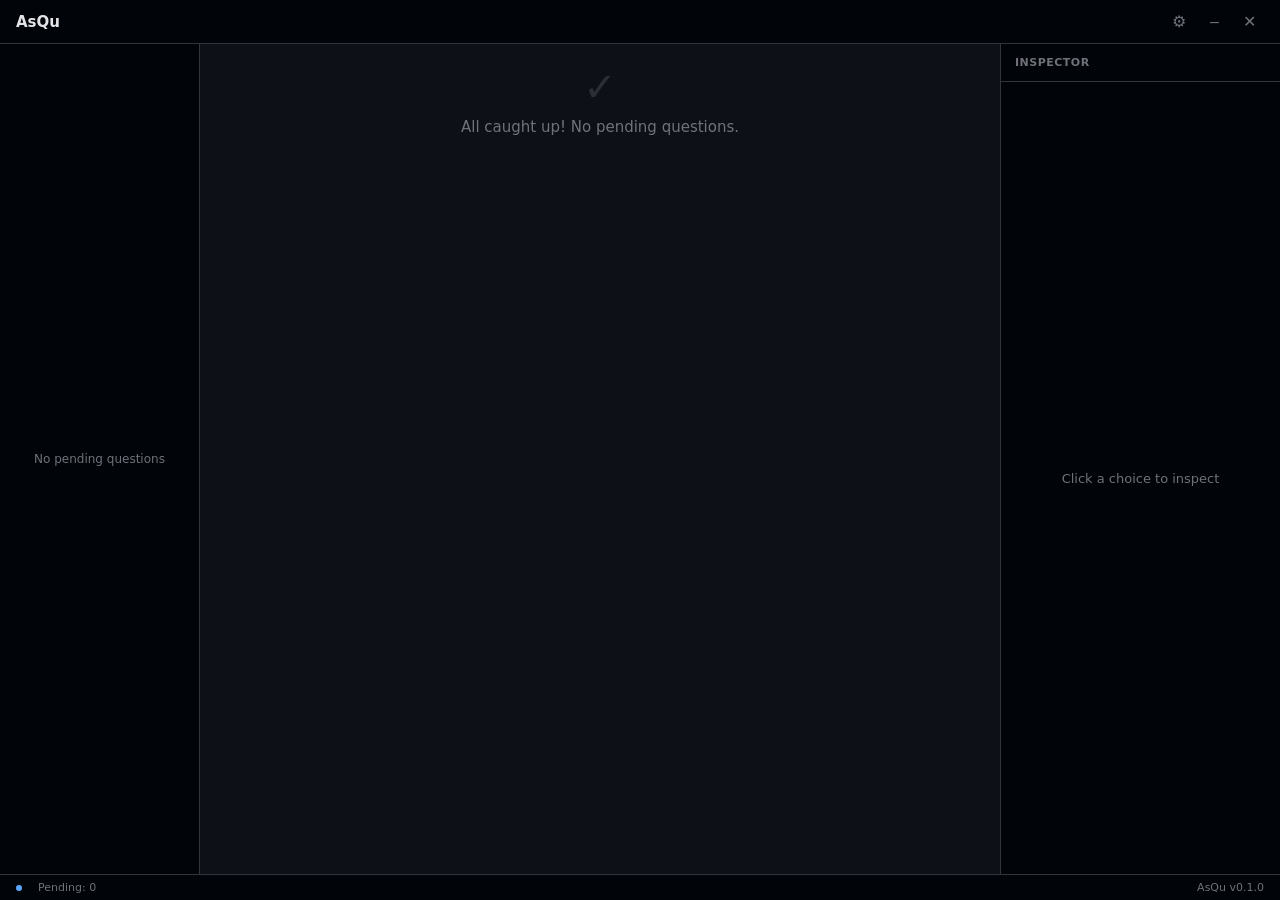
<file: src/index.html>
<!DOCTYPE html>
<html lang="en">
<head>
  <meta charset="UTF-8">
  <meta name="viewport" content="width=device-width, initial-scale=1.0">
  <title>AsQu</title>
  <link rel="stylesheet" href="css/style.css">
</head>
<body>

<div class="app" id="app">
  <!-- Titlebar -->
  <div class="titlebar" data-tauri-drag-region>
    <div class="titlebar-title">AsQu</div>
    <div class="titlebar-actions">
      <button class="titlebar-btn" id="btn-settings" title="Settings" aria-label="Open settings">&#9881;</button>
      <button class="titlebar-btn" id="btn-minimize" title="Minimize" aria-label="Minimize window">&#8211;</button>
      <button class="titlebar-btn" id="btn-close" title="Close" aria-label="Close window">&#10005;</button>
    </div>
  </div>

  <!-- Main Content -->
  <div class="main-content">
    <!-- Question List Sidebar -->
    <div class="question-sidebar" id="question-sidebar" role="navigation" aria-label="Question list"></div>

    <!-- Center Panel -->
    <div class="center-panel" role="main">
      <div id="view-pending" style="display:flex; flex-direction:column; flex:1; overflow:hidden;">
        <div class="question-area" id="question-area">
          <div class="empty-state" id="empty-pending">
            <div class="empty-state-icon">&#10003;</div>
            <div class="empty-state-text">All caught up! No pending questions.</div>
          </div>
        </div>
        <div class="submit-bar" id="submit-bar" style="display:none;">
          <button class="btn btn-dismiss" id="btn-dismiss-q" aria-label="Dismiss question">Dismiss</button>
          <div style="flex:1"></div>
          <button class="btn btn-primary" id="btn-submit" aria-label="Submit answer">Submit Answer</button>
        </div>
      </div>
    </div>

    <!-- Inspector Panel -->
    <div class="inspector" role="complementary" aria-label="Choice inspector">
      <div class="inspector-header">Inspector</div>
      <div class="inspector-empty" id="inspector-empty">Click a choice to inspect</div>
      <div class="inspector-content" id="inspector-content" style="display:none;"></div>
    </div>
  </div>

  <!-- Status Bar -->
  <div class="status-bar" role="status" aria-live="polite">
    <span class="status-dot"></span>
    <span id="status-pending">Pending: 0</span>
    <span style="margin-left:auto;">AsQu v0.1.0</span>
  </div>
</div>

<!-- Settings Overlay -->
<div class="settings-overlay" id="settings-overlay" role="dialog" aria-label="Settings" aria-modal="true">
  <div class="settings-panel anim-scale">
    <div class="settings-title">Settings</div>
    <div class="settings-group">
      <div class="settings-group-title">Appearance</div>
      <div class="settings-row">
        <span class="settings-label">Theme</span>
        <div class="theme-options" id="theme-options">
          <button class="theme-btn active" data-theme="" title="Dark Blue">
            <span class="theme-swatch" style="background:#58a6ff;"></span>
          </button>
          <button class="theme-btn" data-theme="dark-purple" title="Dark Purple">
            <span class="theme-swatch" style="background:#8b5cf6;"></span>
          </button>
        </div>
      </div>
    </div>
    <div class="settings-actions">
      <button class="btn btn-secondary" id="btn-settings-close">Close</button>
    </div>
  </div>
</div>

<script type="module" src="js/app.js"></script>
</body>
</html>
</file>
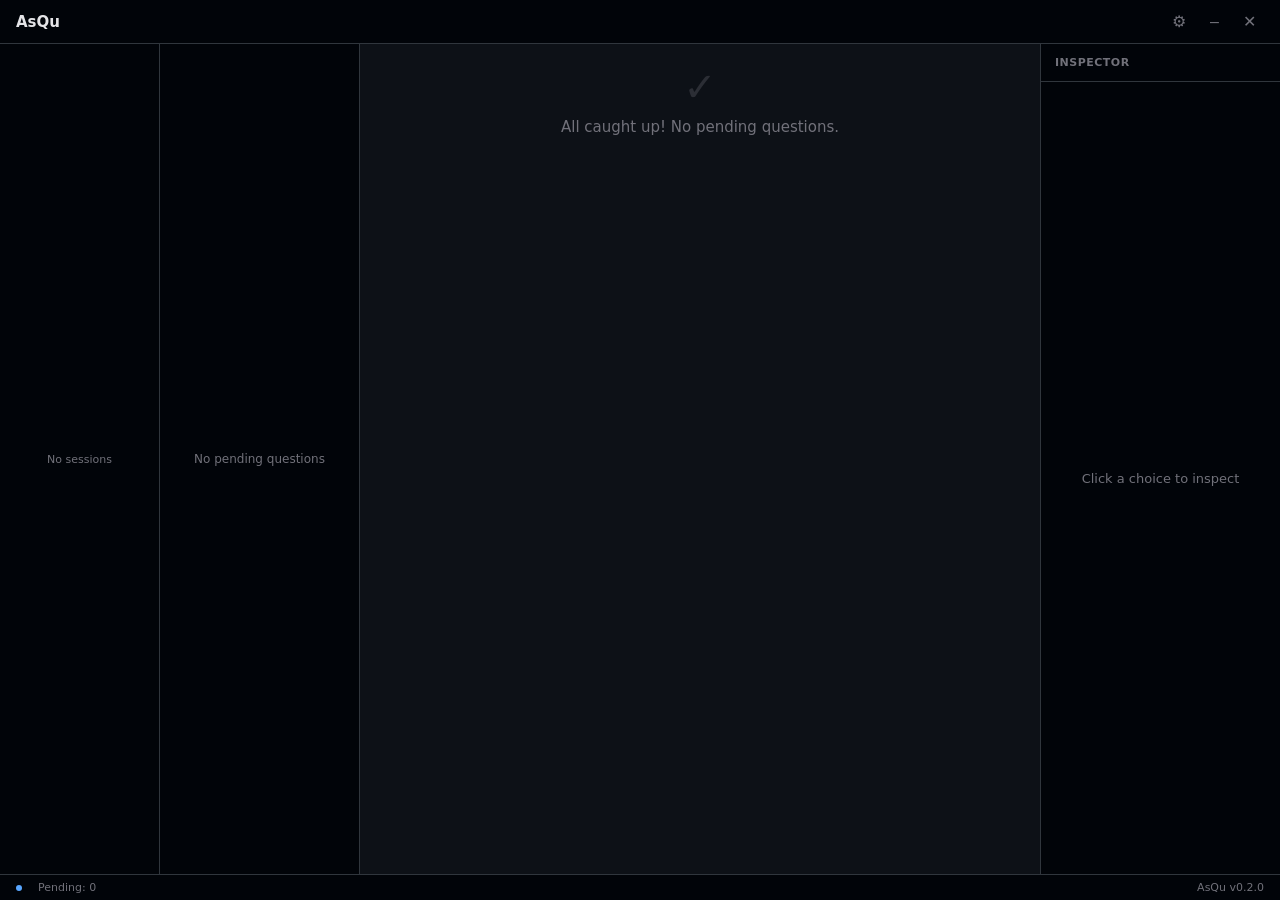
<file: app/frontend/index.html>
<!DOCTYPE html>
<html lang="en">
<head>
  <meta charset="UTF-8">
  <meta name="viewport" content="width=device-width, initial-scale=1.0">
  <title>AsQu</title>
  <link rel="stylesheet" href="css/style.css">
</head>
<body>

<div class="app" id="app">
  <!-- Titlebar -->
  <div class="titlebar" data-tauri-drag-region>
    <div class="titlebar-title">AsQu</div>
    <div class="titlebar-actions">
      <button class="titlebar-btn" id="btn-settings" title="Settings" aria-label="Open settings">&#9881;</button>
      <button class="titlebar-btn" id="btn-minimize" title="Minimize" aria-label="Minimize window">&#8211;</button>
      <button class="titlebar-btn" id="btn-close" title="Close" aria-label="Close window">&#10005;</button>
    </div>
  </div>

  <!-- Main Content -->
  <div class="main-content">
    <!-- Session Panel -->
    <div class="session-panel" id="session-panel" role="navigation" aria-label="Session list"></div>

    <!-- Question List Sidebar -->
    <div class="question-sidebar" id="question-sidebar" role="navigation" aria-label="Question list"></div>

    <!-- Center Panel -->
    <div class="center-panel" role="main">
      <div id="view-pending" style="display:flex; flex-direction:column; flex:1; overflow:hidden;">
        <div class="question-area" id="question-area">
          <div class="empty-state" id="empty-pending">
            <div class="empty-state-icon">&#10003;</div>
            <div class="empty-state-text">All caught up! No pending questions.</div>
          </div>
        </div>
        <div class="submit-bar" id="submit-bar" style="display:none;">
          <button class="btn btn-dismiss" id="btn-dismiss-q" aria-label="Dismiss question">Dismiss</button>
          <div style="flex:1"></div>
          <button class="btn btn-primary" id="btn-submit" aria-label="Submit answer">Submit Answer</button>
        </div>
      </div>
    </div>

    <!-- Inspector Panel -->
    <div class="inspector" role="complementary" aria-label="Choice inspector">
      <div class="inspector-header">Inspector</div>
      <div class="inspector-empty" id="inspector-empty">Click a choice to inspect</div>
      <div class="inspector-content" id="inspector-content" style="display:none;"></div>
    </div>
  </div>

  <!-- Status Bar -->
  <div class="status-bar" role="status" aria-live="polite">
    <span class="status-dot"></span>
    <span id="status-pending">Pending: 0</span>
    <span style="margin-left:auto;">AsQu v0.2.0</span>
  </div>
</div>

<!-- Settings Overlay -->
<div class="settings-overlay" id="settings-overlay" role="dialog" aria-label="Settings" aria-modal="true">
  <div class="settings-panel anim-scale">
    <div class="settings-title">Settings</div>
    <div class="settings-group">
      <div class="settings-group-title">Appearance</div>
      <div class="settings-row">
        <span class="settings-label">Theme</span>
        <div class="theme-options" id="theme-options">
          <button class="theme-btn active" data-theme="" title="Dark Blue">
            <span class="theme-swatch" style="background:#58a6ff;"></span>
          </button>
          <button class="theme-btn" data-theme="dark-purple" title="Dark Purple">
            <span class="theme-swatch" style="background:#8b5cf6;"></span>
          </button>
        </div>
      </div>
    </div>
    <div class="settings-actions">
      <button class="btn btn-secondary" id="btn-settings-close">Close</button>
    </div>
  </div>
</div>

<script type="module" src="js/app.js"></script>
</body>
</html>
</file>
<file: src/css/style.css>
/* ============================================================ */
/* Reset & Design Tokens                                        */
/* ============================================================ */

*,
*::before,
*::after {
  box-sizing: border-box;
  margin: 0;
  padding: 0;
}

:root {
  /* Background colors (Dark Blue — default) */
  --bg: #0d1117;
  --sidebar-bg: #010409;
  --card-bg: #161b22;
  --card-border: #30363d;
  --input-bg: #0d1117;
  --input-border: #484f58;

  /* Text colors */
  --text: #e4e4e7;
  --subtext: #71717a;

  /* Accent */
  --accent: #58a6ff;

  /* Priority colors */
  --critical: #ef4444;
  --high: #f59e0b;
  --normal: #3b82f6;
  --low: #6b7280;

  /* Status colors */
  --answered: #10b981;
  --dismissed: #52525b;

  /* Typography */
  --font: -apple-system, BlinkMacSystemFont, 'Segoe UI', system-ui, sans-serif;
  --mono: 'Cascadia Code', 'Fira Code', 'Consolas', monospace;
}

/* ------------------------------------------------------------ */
/* Theme: Dark Purple                                            */
/* ------------------------------------------------------------ */

[data-theme="dark-purple"] {
  --bg: #0f0f13;
  --sidebar-bg: #0a0a0f;
  --card-bg: #1a1a2e;
  --card-border: #2a2a3e;
  --input-bg: #16161e;
  --input-border: #3f3f50;
  --accent: #8b5cf6;
}

html,
body {
  height: 100%;
  font-family: var(--font);
  font-size: 14px;
  background: var(--bg);
  color: var(--text);
  overflow: hidden;
}

/* ============================================================ */
/* App Layout                                                    */
/* ============================================================ */

.app {
  display: flex;
  flex-direction: column;
  height: 100vh;
}

.main-content {
  display: flex;
  flex: 1;
  overflow: hidden;
}

/* ============================================================ */
/* Titlebar                                                      */
/* ============================================================ */

.titlebar {
  display: flex;
  align-items: center;
  justify-content: space-between;
  padding: 8px 16px;
  background: var(--sidebar-bg);
  border-bottom: 1px solid var(--card-border);
  user-select: none;
  -webkit-app-region: drag;
}

.titlebar-title {
  font-weight: 600;
  font-size: 15px;
}

.titlebar-actions {
  display: flex;
  gap: 8px;
  -webkit-app-region: no-drag;
}

/* ------------------------------------------------------------ */
/* Titlebar Buttons                                              */
/* ------------------------------------------------------------ */

.titlebar-btn {
  padding: 4px 8px;
  background: none;
  border: none;
  border-radius: 4px;
  color: var(--subtext);
  font-size: 16px;
  cursor: pointer;
  transition: background 0.1s, color 0.1s;
}

.titlebar-btn:hover {
  background: var(--card-bg);
  color: var(--text);
}

/* ============================================================ */
/* Center Panel                                                  */
/* ============================================================ */

.center-panel {
  display: flex;
  flex-direction: column;
  flex: 1;
  overflow: hidden;
}

/* ============================================================ */
/* Question List Sidebar                                         */
/* ============================================================ */

.question-sidebar {
  display: flex;
  flex-direction: column;
  width: 200px;
  min-width: 200px;
  background: var(--sidebar-bg);
  border-right: 1px solid var(--card-border);
  overflow-y: auto;
  padding: 8px 0;
}

.sidebar-empty {
  display: flex;
  align-items: center;
  justify-content: center;
  flex: 1;
  padding: 20px;
  font-size: 12px;
  color: var(--subtext);
  text-align: center;
}

/* ------------------------------------------------------------ */
/* Sidebar Category Group                                        */
/* ------------------------------------------------------------ */

.sidebar-group {
  margin-bottom: 4px;
}

.sidebar-group-header {
  padding: 6px 14px 4px;
  font-size: 10px;
  font-weight: 600;
  text-transform: uppercase;
  letter-spacing: 0.5px;
  color: var(--subtext);
  white-space: nowrap;
  overflow: hidden;
  text-overflow: ellipsis;
}

/* ------------------------------------------------------------ */
/* Sidebar Question Items                                        */
/* ------------------------------------------------------------ */

.sidebar-item {
  display: flex;
  align-items: center;
  gap: 8px;
  padding: 6px 14px;
  cursor: pointer;
  transition: background 0.1s;
}

.sidebar-item:hover {
  background: var(--card-bg);
}

.sidebar-item.active {
  background: var(--card-bg);
  border-left: 2px solid var(--accent);
  padding-left: 12px;
}

.sidebar-dot {
  width: 6px;
  height: 6px;
  border-radius: 50%;
  flex-shrink: 0;
}

.sidebar-label {
  flex: 1;
  font-size: 12px;
  color: var(--text);
  white-space: nowrap;
  overflow: hidden;
  text-overflow: ellipsis;
}

/* ============================================================ */
/* Question Content Area                                         */
/* ============================================================ */

.question-area {
  flex: 1;
  overflow-y: auto;
  padding: 20px 24px;
}

/* ------------------------------------------------------------ */
/* Question Header                                               */
/* ------------------------------------------------------------ */

.question-header {
  display: flex;
  align-items: center;
  gap: 10px;
  margin-bottom: 4px;
}

.priority-badge {
  padding: 2px 8px;
  border-radius: 4px;
  font-size: 10px;
  font-weight: 600;
  text-transform: uppercase;
  letter-spacing: 0.5px;
}

.priority-badge.critical {
  background: rgba(239, 68, 68, 0.15);
  color: var(--critical);
}

.priority-badge.high {
  background: rgba(245, 158, 11, 0.15);
  color: var(--high);
}

.priority-badge.normal {
  background: rgba(59, 130, 246, 0.15);
  color: var(--normal);
}

.priority-badge.low {
  background: rgba(107, 114, 128, 0.15);
  color: var(--low);
}

.instant-badge {
  padding: 2px 8px;
  border-radius: 4px;
  font-size: 10px;
  font-weight: 600;
  text-transform: uppercase;
  letter-spacing: 0.5px;
  background: rgba(139, 92, 246, 0.15);
  color: var(--accent);
  cursor: help;
}

.question-time {
  font-size: 11px;
  color: var(--subtext);
}

/* ------------------------------------------------------------ */
/* Question Text & Context                                       */
/* ------------------------------------------------------------ */

.question-text {
  margin: 12px 0 8px;
  font-size: 16px;
  font-weight: 500;
  line-height: 1.5;
}

.question-context {
  padding: 10px 14px;
  margin-bottom: 16px;
  background: var(--input-bg);
  border-left: 3px solid var(--accent);
  border-radius: 8px;
  font-size: 13px;
  color: var(--subtext);
  line-height: 1.5;
}

/* ============================================================ */
/* Choices                                                       */
/* ============================================================ */

.choices-list {
  display: flex;
  flex-direction: column;
  gap: 6px;
}

/* ------------------------------------------------------------ */
/* Choice Items                                                  */
/* ------------------------------------------------------------ */

.choice-item {
  display: flex;
  align-items: flex-start;
  gap: 10px;
  padding: 10px 14px;
  background: var(--card-bg);
  border: 1px solid var(--card-border);
  border-radius: 8px;
  cursor: pointer;
  transition: all 0.15s;
}

.choice-item:hover {
  border-color: var(--accent);
  background: rgba(139, 92, 246, 0.05);
}

.choice-item.selected {
  border-color: var(--accent);
  background: rgba(139, 92, 246, 0.1);
}

.choice-item.focused {
  border-color: var(--accent);
  box-shadow: 0 0 0 1px var(--accent);
}

.choice-item.locked {
  border-color: var(--accent);
}

/* ------------------------------------------------------------ */
/* Choice Radio / Checkbox Indicators                            */
/* ------------------------------------------------------------ */

.choice-radio {
  display: flex;
  align-items: center;
  justify-content: center;
  width: 18px;
  height: 18px;
  border: 2px solid var(--input-border);
  border-radius: 50%;
  flex-shrink: 0;
  margin-top: 1px;
  transition: all 0.15s;
}

.choice-radio.multi {
  border-radius: 4px;
}

.choice-radio.selected {
  border-color: var(--accent);
}

.choice-radio.selected::after {
  content: '';
  display: block;
  width: 10px;
  height: 10px;
  border-radius: 50%;
  background: var(--accent);
}

.choice-radio.multi.selected::after {
  border-radius: 2px;
  width: 10px;
  height: 10px;
}

.choice-radio.locked {
  border-radius: 4px;
  border-color: var(--accent);
}

/* ------------------------------------------------------------ */
/* Choice Content & Number                                       */
/* ------------------------------------------------------------ */

.choice-content {
  flex: 1;
  min-width: 0;
}

.choice-label {
  font-size: 14px;
  font-weight: 500;
}

.choice-desc {
  margin-top: 2px;
  font-size: 12px;
  color: var(--subtext);
  line-height: 1.4;
}

.choice-number {
  margin-top: 2px;
  font-family: var(--mono);
  font-size: 11px;
  color: var(--subtext);
  flex-shrink: 0;
}

/* ============================================================ */
/* Choices Divider                                               */
/* ============================================================ */

.choices-divider {
  display: flex;
  align-items: center;
  gap: 8px;
  margin: 6px 0;
}

.choices-divider-line {
  flex: 1;
  height: 1px;
  background: var(--card-border);
}

.choices-divider-label {
  font-size: 10px;
  color: var(--subtext);
  text-transform: uppercase;
  letter-spacing: 0.5px;
  white-space: nowrap;
}

/* ============================================================ */
/* Freeform & Other Input                                        */
/* ============================================================ */

.other-input-wrap {
  margin-top: 8px;
}

.other-label {
  display: flex;
  align-items: center;
  gap: 6px;
  margin-bottom: 6px;
  font-size: 13px;
  color: var(--subtext);
}

.freeform-input,
.other-input {
  width: 100%;
  padding: 10px 14px;
  background: var(--input-bg);
  border: 1px solid var(--input-border);
  border-radius: 8px;
  color: var(--text);
  font-family: var(--font);
  font-size: 14px;
  line-height: 1.5;
  resize: none;
  height: 72px;
  overflow-y: auto;
  box-sizing: border-box;
  transition: border-color 0.15s;
}

.freeform-input {
  min-height: 80px;
  height: auto;
  resize: none;
}

.freeform-input:focus,
.other-input:focus {
  outline: none;
  border-color: var(--accent);
}

/* ============================================================ */
/* Submit Bar                                                    */
/* ============================================================ */

.submit-bar {
  display: flex;
  justify-content: flex-end;
  gap: 10px;
  padding: 12px 24px;
  border-top: 1px solid var(--card-border);
}

/* ------------------------------------------------------------ */
/* Buttons                                                       */
/* ------------------------------------------------------------ */

.btn {
  padding: 8px 20px;
  border: none;
  border-radius: 8px;
  font-size: 13px;
  font-weight: 600;
  cursor: pointer;
  transition: all 0.1s;
}

.btn-primary {
  background: var(--accent);
  color: #fff;
}

.btn-primary:hover {
  filter: brightness(1.1);
}

.btn-primary:active {
  transform: scale(0.97);
}

.btn-secondary {
  background: var(--card-bg);
  border: 1px solid var(--card-border);
  color: var(--text);
}

.btn-secondary:hover {
  border-color: var(--input-border);
}

.btn-dismiss {
  background: none;
  border: 1px solid var(--card-border);
  color: var(--subtext);
}

.btn-dismiss:hover {
  color: var(--critical);
  border-color: var(--critical);
}

/* ============================================================ */
/* Inspector Panel                                               */
/* ============================================================ */

.inspector {
  display: flex;
  flex-direction: column;
  width: 280px;
  min-width: 280px;
  background: var(--sidebar-bg);
  border-left: 1px solid var(--card-border);
  overflow-x: hidden;
  overflow-y: auto;
}

.inspector-header {
  padding: 12px 14px;
  border-bottom: 1px solid var(--card-border);
  font-size: 11px;
  font-weight: 600;
  text-transform: uppercase;
  letter-spacing: 0.5px;
  color: var(--subtext);
}

.inspector-empty {
  display: flex;
  flex: 1;
  align-items: center;
  justify-content: center;
  padding: 20px;
  font-size: 13px;
  color: var(--subtext);
  text-align: center;
}

.inspector-content {
  display: flex;
  flex-direction: column;
  gap: 14px;
  padding: 14px;
  width: 100%;
  min-width: 0;
  box-sizing: border-box;
}

.inspector-choice-name {
  display: flex;
  align-items: center;
  gap: 6px;
  font-size: 14px;
  font-weight: 600;
}

/* ------------------------------------------------------------ */
/* Inspector Sections                                           */
/* ------------------------------------------------------------ */

.inspector-section {
  width: 100%;
  min-width: 0;
  background: var(--card-bg);
  border: 1px solid var(--card-border);
  border-radius: 8px;
  box-sizing: border-box;
}

.inspector-section-header {
  padding: 8px 12px;
  border-bottom: 1px solid var(--card-border);
  font-size: 11px;
  font-weight: 600;
  text-transform: uppercase;
  letter-spacing: 0.5px;
  color: var(--subtext);
}

.inspector-section-body {
  display: flex;
  flex-direction: column;
  padding: 12px;
  min-width: 0;
}

/* ------------------------------------------------------------ */
/* Preview Content                                               */
/* ------------------------------------------------------------ */

.preview-content {
  max-height: 200px;
  overflow-y: auto;
  font-family: var(--mono);
  font-size: 12px;
  line-height: 1.5;
  color: var(--text);
  white-space: pre-wrap;
  word-break: break-word;
}

/* ------------------------------------------------------------ */
/* Confidence Controls                                           */
/* ------------------------------------------------------------ */

.confidence-row {
  display: flex;
  flex-direction: column;
  gap: 10px;
  margin-bottom: 12px;
}

.confidence-top {
  display: flex;
  align-items: center;
  gap: 8px;
}

.confidence-label {
  font-size: 12px;
  color: var(--subtext);
  flex-shrink: 0;
}

.confidence-value {
  min-width: 36px;
  font-family: var(--mono);
  font-size: 13px;
  font-weight: 700;
  color: var(--text);
  text-align: right;
  flex-shrink: 0;
}

.confidence-value.active {
  color: var(--accent);
}

.confidence-slider {
  display: block;
  width: 100%;
  height: 4px;
  -webkit-appearance: none;
  appearance: none;
  background: var(--input-border);
  border-radius: 2px;
  outline: none;
}

.confidence-slider::-webkit-slider-thumb {
  -webkit-appearance: none;
  appearance: none;
  width: 14px;
  height: 14px;
  border-radius: 50%;
  background: var(--accent);
  cursor: pointer;
}

.confidence-slider:disabled {
  opacity: 0.3;
}

.confidence-slider:disabled::-webkit-slider-thumb {
  cursor: default;
}

/* ------------------------------------------------------------ */
/* Toggle Switch                                                 */
/* ------------------------------------------------------------ */

.toggle {
  position: relative;
  width: 36px;
  height: 20px;
  background: var(--input-border);
  border-radius: 10px;
  cursor: pointer;
  flex-shrink: 0;
  transition: background 0.15s;
}

.toggle.on {
  background: var(--accent);
}

.toggle-thumb {
  position: absolute;
  top: 2px;
  left: 2px;
  width: 16px;
  height: 16px;
  border-radius: 50%;
  background: #fff;
  transition: left 0.15s;
}

.toggle.on .toggle-thumb {
  left: 18px;
}

/* ------------------------------------------------------------ */
/* Notes                                                         */
/* ------------------------------------------------------------ */

.note-label {
  margin-bottom: 6px;
  font-size: 11px;
  color: var(--subtext);
}

.note-textarea {
  width: 100%;
  min-height: 80px;
  padding: 8px 10px;
  background: var(--input-bg);
  border: 1px solid var(--input-border);
  border-radius: 6px;
  color: var(--text);
  font-family: var(--font);
  font-size: 13px;
  line-height: 1.5;
  resize: none;
  overflow-y: auto;
  box-sizing: border-box;
}

.note-textarea:focus {
  outline: none;
  border-color: var(--accent);
}

/* ------------------------------------------------------------ */
/* Clear Detail Button                                           */
/* ------------------------------------------------------------ */

.clear-btn {
  align-self: flex-end;
  margin-top: 8px;
  margin-bottom: 4px;
  padding: 4px 12px;
  background: none;
  border: 1px solid var(--card-border);
  border-radius: 6px;
  font-size: 11px;
  color: var(--subtext);
  cursor: pointer;
  transition: all 0.15s;
}

.clear-btn:hover {
  color: var(--critical);
  border-color: var(--critical);
}

/* ============================================================ */
/* Empty State                                                   */
/* ============================================================ */

.empty-state {
  display: flex;
  flex-direction: column;
  flex: 1;
  align-items: center;
  justify-content: center;
  gap: 8px;
  color: var(--subtext);
}

.empty-state-icon {
  font-size: 40px;
  opacity: 0.3;
}

.empty-state-text {
  font-size: 15px;
}

/* ============================================================ */
/* Status Bar                                                    */
/* ============================================================ */

.status-bar {
  display: flex;
  align-items: center;
  gap: 16px;
  padding: 6px 16px;
  background: var(--sidebar-bg);
  border-top: 1px solid var(--card-border);
  font-size: 11px;
  color: var(--subtext);
}

.status-dot {
  width: 6px;
  height: 6px;
  border-radius: 50%;
  background: var(--accent);
}

/* ============================================================ */
/* Settings Overlay                                              */
/* ============================================================ */

.settings-overlay {
  position: fixed;
  inset: 0;
  display: none;
  align-items: center;
  justify-content: center;
  background: rgba(0, 0, 0, 0.5);
  z-index: 100;
}

.settings-overlay.open {
  display: flex;
}

.settings-panel {
  width: 400px;
  padding: 24px;
  background: var(--card-bg);
  border: 1px solid var(--card-border);
  border-radius: 12px;
}

.settings-title {
  margin-bottom: 16px;
  font-size: 16px;
  font-weight: 600;
}

.settings-group {
  margin-bottom: 16px;
}

.settings-group-title {
  margin-bottom: 10px;
  font-size: 11px;
  font-weight: 600;
  text-transform: uppercase;
  letter-spacing: 0.5px;
  color: var(--subtext);
}

.settings-row {
  display: flex;
  align-items: center;
  justify-content: space-between;
  padding: 6px 0;
}

.settings-label {
  font-size: 13px;
}

.settings-actions {
  display: flex;
  justify-content: flex-end;
  gap: 8px;
  margin-top: 8px;
}

/* ------------------------------------------------------------ */
/* Theme Selector                                                */
/* ------------------------------------------------------------ */

.theme-options {
  display: flex;
  gap: 8px;
}

.theme-btn {
  display: flex;
  align-items: center;
  justify-content: center;
  width: 28px;
  height: 28px;
  padding: 0;
  background: none;
  border: 2px solid var(--card-border);
  border-radius: 50%;
  cursor: pointer;
  transition: border-color 0.15s;
}

.theme-btn:hover {
  border-color: var(--input-border);
}

.theme-btn.active {
  border-color: var(--accent);
}

.theme-swatch {
  width: 16px;
  height: 16px;
  border-radius: 50%;
}

/* ============================================================ */
/* Custom Scrollbars                                             */
/* ============================================================ */

::-webkit-scrollbar {
  width: 6px;
  height: 6px;
}

::-webkit-scrollbar-track {
  background: transparent;
}

::-webkit-scrollbar-thumb {
  background: var(--card-border);
  border-radius: 3px;
}

::-webkit-scrollbar-thumb:hover {
  background: var(--input-border);
}

::-webkit-scrollbar-corner {
  background: transparent;
}

/* ============================================================ */
/* Animations                                                    */
/* ============================================================ */

@keyframes fadeIn {
  from { opacity: 0; }
  to   { opacity: 1; }
}

@keyframes slideIn {
  from { opacity: 0; transform: translateX(20px); }
  to   { opacity: 1; transform: translateX(0); }
}

@keyframes scaleIn {
  from { opacity: 0; transform: scale(0.95); }
  to   { opacity: 1; transform: scale(1); }
}

@keyframes pulse {
  0%, 100% { opacity: 1; }
  50%      { opacity: 0.5; }
}

.anim-fade {
  animation: fadeIn 0.15s ease;
}

.anim-slide {
  animation: slideIn 0.2s ease-out;
}

.anim-scale {
  animation: scaleIn 0.15s ease;
}

/* ============================================================ */
/* Multi-Select Toggle Badge                                     */
/* ============================================================ */

.multi-toggle {
  font-size: 10px;
  font-weight: 600;
  letter-spacing: 0.5px;
  padding: 2px 8px;
  border-radius: 4px;
  cursor: pointer;
  border: 1px solid var(--card-border);
  color: var(--subtext);
  background: transparent;
  user-select: none;
  transition: all 0.15s ease;
  min-width: 48px;
  text-align: center;
}

.multi-toggle:hover {
  border-color: var(--accent);
  color: var(--accent);
}

.multi-toggle.on {
  background: var(--accent);
  border-color: var(--accent);
  color: #fff;
}
</file>
<file: app/frontend/css/style.css>
/* ============================================================ */
/* Reset & Design Tokens                                        */
/* ============================================================ */

*,
*::before,
*::after {
  box-sizing: border-box;
  margin: 0;
  padding: 0;
}

:root {
  /* Background colors (Dark Blue — default) */
  --bg: #0d1117;
  --sidebar-bg: #010409;
  --card-bg: #161b22;
  --card-border: #30363d;
  --input-bg: #0d1117;
  --input-border: #484f58;

  /* Text colors */
  --text: #e4e4e7;
  --subtext: #71717a;

  /* Accent */
  --accent: #58a6ff;

  /* Priority colors */
  --critical: #ef4444;
  --high: #f59e0b;
  --normal: #3b82f6;
  --low: #6b7280;

  /* Status colors */
  --answered: #10b981;
  --dismissed: #52525b;

  /* Typography */
  --font: -apple-system, BlinkMacSystemFont, 'Segoe UI', system-ui, sans-serif;
  --mono: 'Cascadia Code', 'Fira Code', 'Consolas', monospace;
}

/* ------------------------------------------------------------ */
/* Theme: Dark Purple                                            */
/* ------------------------------------------------------------ */

[data-theme="dark-purple"] {
  --bg: #0f0f13;
  --sidebar-bg: #0a0a0f;
  --card-bg: #1a1a2e;
  --card-border: #2a2a3e;
  --input-bg: #16161e;
  --input-border: #3f3f50;
  --accent: #8b5cf6;
}

html,
body {
  height: 100%;
  font-family: var(--font);
  font-size: 14px;
  background: var(--bg);
  color: var(--text);
  overflow: hidden;
}

/* ============================================================ */
/* App Layout                                                    */
/* ============================================================ */

.app {
  display: flex;
  flex-direction: column;
  height: 100vh;
}

.main-content {
  display: grid;
  grid-template-columns: 160px 200px 1fr 240px;
  flex: 1;
  overflow: hidden;
}

/* ============================================================ */
/* Titlebar                                                      */
/* ============================================================ */

.titlebar {
  display: flex;
  align-items: center;
  justify-content: space-between;
  padding: 8px 16px;
  background: var(--sidebar-bg);
  border-bottom: 1px solid var(--card-border);
  user-select: none;
  -webkit-app-region: drag;
}

.titlebar-title {
  font-weight: 600;
  font-size: 15px;
}

.titlebar-actions {
  display: flex;
  gap: 8px;
  -webkit-app-region: no-drag;
}

/* ------------------------------------------------------------ */
/* Titlebar Buttons                                              */
/* ------------------------------------------------------------ */

.titlebar-btn {
  padding: 4px 8px;
  background: none;
  border: none;
  border-radius: 4px;
  color: var(--subtext);
  font-size: 16px;
  cursor: pointer;
  transition: background 0.1s, color 0.1s;
}

.titlebar-btn:hover {
  background: var(--card-bg);
  color: var(--text);
}

/* ============================================================ */
/* Center Panel                                                  */
/* ============================================================ */

.center-panel {
  display: flex;
  flex-direction: column;
  flex: 1;
  overflow: hidden;
}

/* ============================================================ */
/* Session Panel (leftmost column)                               */
/* ============================================================ */

.session-panel {
  display: flex;
  flex-direction: column;
  background: var(--sidebar-bg);
  border-right: 1px solid var(--card-border);
  overflow-y: auto;
  overflow-x: hidden;
  padding: 8px 0;
}

.session-panel-header {
  padding: 6px 10px 4px;
  font-size: 10px;
  font-weight: 600;
  text-transform: uppercase;
  letter-spacing: 0.5px;
  color: var(--subtext);
}

.session-item {
  display: flex;
  align-items: center;
  gap: 6px;
  padding: 6px 10px;
  cursor: pointer;
  transition: background 0.1s;
  border-left: 2px solid transparent;
}

.session-item:hover {
  background: var(--card-bg);
}

.session-item.active {
  background: var(--card-bg);
  border-left-color: var(--accent);
}

.session-item-name {
  flex: 1;
  font-size: 11px;
  color: var(--text);
  white-space: nowrap;
  overflow: hidden;
  text-overflow: ellipsis;
}

.session-item-count {
  font-size: 10px;
  color: var(--subtext);
  font-family: var(--mono);
  flex-shrink: 0;
}

.session-close {
  flex-shrink: 0;
  width: 14px;
  height: 14px;
  display: flex;
  align-items: center;
  justify-content: center;
  background: none;
  border: none;
  border-radius: 3px;
  color: var(--subtext);
  font-size: 10px;
  cursor: pointer;
  opacity: 0;
  transition: opacity 0.1s, background 0.1s, color 0.1s;
  padding: 0;
  line-height: 1;
}

.session-item:hover .session-close {
  opacity: 0.5;
}

.session-close:hover {
  opacity: 1 !important;
  background: rgba(239, 68, 68, 0.15);
  color: var(--critical);
}

.session-panel-empty {
  display: flex;
  flex: 1;
  align-items: center;
  justify-content: center;
  padding: 20px 10px;
  font-size: 11px;
  color: var(--subtext);
  text-align: center;
}

/* ============================================================ */
/* Question List Sidebar                                         */
/* ============================================================ */

.question-sidebar {
  display: flex;
  flex-direction: column;
  background: var(--sidebar-bg);
  border-right: 1px solid var(--card-border);
  overflow-y: auto;
  padding: 8px 0;
}

.sidebar-empty {
  display: flex;
  align-items: center;
  justify-content: center;
  flex: 1;
  padding: 20px;
  font-size: 12px;
  color: var(--subtext);
  text-align: center;
}

/* ------------------------------------------------------------ */
/* Sidebar Category Group                                        */
/* ------------------------------------------------------------ */

.sidebar-group {
  margin-bottom: 4px;
}

.sidebar-group-header {
  padding: 6px 14px 4px;
  font-size: 10px;
  font-weight: 600;
  text-transform: uppercase;
  letter-spacing: 0.5px;
  color: var(--subtext);
  white-space: nowrap;
  overflow: hidden;
  text-overflow: ellipsis;
}

/* ------------------------------------------------------------ */
/* Sidebar Question Items                                        */
/* ------------------------------------------------------------ */

.sidebar-item {
  display: flex;
  align-items: center;
  gap: 8px;
  padding: 6px 14px;
  cursor: pointer;
  transition: background 0.1s;
}

.sidebar-item:hover {
  background: var(--card-bg);
}

.sidebar-item.active {
  background: var(--card-bg);
  border-left: 2px solid var(--accent);
  padding-left: 12px;
}

.sidebar-dot {
  width: 6px;
  height: 6px;
  border-radius: 50%;
  flex-shrink: 0;
}

.sidebar-label {
  flex: 1;
  font-size: 12px;
  color: var(--text);
  white-space: nowrap;
  overflow: hidden;
  text-overflow: ellipsis;
}

/* ============================================================ */
/* Question Content Area                                         */
/* ============================================================ */

.question-area {
  flex: 1;
  overflow-y: auto;
  padding: 20px 24px;
}

/* ------------------------------------------------------------ */
/* Question Header                                               */
/* ------------------------------------------------------------ */

.question-header {
  display: flex;
  align-items: center;
  gap: 10px;
  margin-bottom: 4px;
}

.priority-badge {
  padding: 2px 8px;
  border-radius: 4px;
  font-size: 10px;
  font-weight: 600;
  text-transform: uppercase;
  letter-spacing: 0.5px;
}

.priority-badge.critical {
  background: rgba(239, 68, 68, 0.15);
  color: var(--critical);
}

.priority-badge.high {
  background: rgba(245, 158, 11, 0.15);
  color: var(--high);
}

.priority-badge.normal {
  background: rgba(59, 130, 246, 0.15);
  color: var(--normal);
}

.priority-badge.low {
  background: rgba(107, 114, 128, 0.15);
  color: var(--low);
}

.instant-badge {
  padding: 2px 8px;
  border-radius: 4px;
  font-size: 10px;
  font-weight: 600;
  text-transform: uppercase;
  letter-spacing: 0.5px;
  background: rgba(139, 92, 246, 0.15);
  color: var(--accent);
  cursor: help;
}

.question-time {
  font-size: 11px;
  color: var(--subtext);
}

/* ------------------------------------------------------------ */
/* Question Text & Context                                       */
/* ------------------------------------------------------------ */

.question-text {
  margin: 12px 0 8px;
  font-size: 16px;
  font-weight: 500;
  line-height: 1.5;
}

.question-context {
  padding: 10px 14px;
  margin-bottom: 16px;
  background: var(--input-bg);
  border-left: 3px solid var(--accent);
  border-radius: 8px;
  font-size: 13px;
  color: var(--subtext);
  line-height: 1.5;
}

/* ============================================================ */
/* Choices                                                       */
/* ============================================================ */

.choices-list {
  display: flex;
  flex-direction: column;
  gap: 6px;
}

/* ------------------------------------------------------------ */
/* Choice Items                                                  */
/* ------------------------------------------------------------ */

.choice-item {
  display: flex;
  align-items: flex-start;
  gap: 10px;
  padding: 10px 14px;
  background: var(--card-bg);
  border: 1px solid var(--card-border);
  border-radius: 8px;
  cursor: pointer;
  transition: all 0.15s;
}

.choice-item:hover {
  border-color: var(--accent);
  background: rgba(139, 92, 246, 0.05);
}

.choice-item.selected {
  border-color: var(--accent);
  background: rgba(139, 92, 246, 0.1);
}

.choice-item.focused {
  border-color: var(--accent);
  box-shadow: 0 0 0 1px var(--accent);
}

.choice-item.locked {
  border-color: var(--accent);
}

/* ------------------------------------------------------------ */
/* Choice Radio / Checkbox Indicators                            */
/* ------------------------------------------------------------ */

.choice-radio {
  display: flex;
  align-items: center;
  justify-content: center;
  width: 18px;
  height: 18px;
  border: 2px solid var(--input-border);
  border-radius: 50%;
  flex-shrink: 0;
  margin-top: 1px;
  transition: all 0.15s;
}

.choice-radio.multi {
  border-radius: 4px;
}

.choice-radio.selected {
  border-color: var(--accent);
}

.choice-radio.selected::after {
  content: '';
  display: block;
  width: 10px;
  height: 10px;
  border-radius: 50%;
  background: var(--accent);
}

.choice-radio.multi.selected::after {
  border-radius: 2px;
  width: 10px;
  height: 10px;
}

.choice-radio.locked {
  border-radius: 4px;
  border-color: var(--accent);
}

/* ------------------------------------------------------------ */
/* Choice Content & Number                                       */
/* ------------------------------------------------------------ */

.choice-content {
  flex: 1;
  min-width: 0;
}

.choice-label {
  font-size: 14px;
  font-weight: 500;
}

.choice-desc {
  margin-top: 2px;
  font-size: 12px;
  color: var(--subtext);
  line-height: 1.4;
}

.choice-number {
  margin-top: 2px;
  font-family: var(--mono);
  font-size: 11px;
  color: var(--subtext);
  flex-shrink: 0;
}

/* ============================================================ */
/* Choices Divider                                               */
/* ============================================================ */

.choices-divider {
  display: flex;
  align-items: center;
  gap: 8px;
  margin: 6px 0;
}

.choices-divider-line {
  flex: 1;
  height: 1px;
  background: var(--card-border);
}

.choices-divider-label {
  font-size: 10px;
  color: var(--subtext);
  text-transform: uppercase;
  letter-spacing: 0.5px;
  white-space: nowrap;
}

/* ============================================================ */
/* Freeform & Other Input                                        */
/* ============================================================ */

.other-input-wrap {
  margin-top: 8px;
}

.other-label {
  display: flex;
  align-items: center;
  gap: 6px;
  margin-bottom: 6px;
  font-size: 13px;
  color: var(--subtext);
}

.freeform-input,
.other-input {
  width: 100%;
  padding: 10px 14px;
  background: var(--input-bg);
  border: 1px solid var(--input-border);
  border-radius: 8px;
  color: var(--text);
  font-family: var(--font);
  font-size: 14px;
  line-height: 1.5;
  resize: none;
  height: 72px;
  overflow-y: auto;
  box-sizing: border-box;
  transition: border-color 0.15s;
}

.freeform-input {
  min-height: 80px;
  height: auto;
  resize: none;
}

.freeform-input:focus,
.other-input:focus {
  outline: none;
  border-color: var(--accent);
}

/* ============================================================ */
/* Submit Bar                                                    */
/* ============================================================ */

.submit-bar {
  display: flex;
  justify-content: flex-end;
  gap: 10px;
  padding: 12px 24px;
  border-top: 1px solid var(--card-border);
}

/* ------------------------------------------------------------ */
/* Buttons                                                       */
/* ------------------------------------------------------------ */

.btn {
  padding: 8px 20px;
  border: none;
  border-radius: 8px;
  font-size: 13px;
  font-weight: 600;
  cursor: pointer;
  transition: all 0.1s;
}

.btn-primary {
  background: var(--accent);
  color: #fff;
}

.btn-primary:hover {
  filter: brightness(1.1);
}

.btn-primary:active {
  transform: scale(0.97);
}

.btn-secondary {
  background: var(--card-bg);
  border: 1px solid var(--card-border);
  color: var(--text);
}

.btn-secondary:hover {
  border-color: var(--input-border);
}

.btn-dismiss {
  background: none;
  border: 1px solid var(--card-border);
  color: var(--subtext);
}

.btn-dismiss:hover {
  color: var(--critical);
  border-color: var(--critical);
}

/* ============================================================ */
/* Inspector Panel                                               */
/* ============================================================ */

.inspector {
  display: flex;
  flex-direction: column;
  width: 240px;
  min-width: 240px;
  background: var(--sidebar-bg);
  border-left: 1px solid var(--card-border);
  overflow-x: hidden;
  overflow-y: auto;
}

.inspector-header {
  padding: 12px 14px;
  border-bottom: 1px solid var(--card-border);
  font-size: 11px;
  font-weight: 600;
  text-transform: uppercase;
  letter-spacing: 0.5px;
  color: var(--subtext);
}

.inspector-empty {
  display: flex;
  flex: 1;
  align-items: center;
  justify-content: center;
  padding: 20px;
  font-size: 13px;
  color: var(--subtext);
  text-align: center;
}

.inspector-content {
  display: flex;
  flex-direction: column;
  gap: 14px;
  padding: 14px;
  width: 100%;
  min-width: 0;
  box-sizing: border-box;
}

.inspector-choice-name {
  display: flex;
  align-items: center;
  gap: 6px;
  font-size: 14px;
  font-weight: 600;
}

/* ------------------------------------------------------------ */
/* Inspector Sections                                           */
/* ------------------------------------------------------------ */

.inspector-section {
  width: 100%;
  min-width: 0;
  background: var(--card-bg);
  border: 1px solid var(--card-border);
  border-radius: 8px;
  box-sizing: border-box;
}

.inspector-section-header {
  padding: 8px 12px;
  border-bottom: 1px solid var(--card-border);
  font-size: 11px;
  font-weight: 600;
  text-transform: uppercase;
  letter-spacing: 0.5px;
  color: var(--subtext);
}

.inspector-section-body {
  display: flex;
  flex-direction: column;
  padding: 12px;
  min-width: 0;
}

/* ------------------------------------------------------------ */
/* Preview Content                                               */
/* ------------------------------------------------------------ */

.preview-content {
  max-height: 200px;
  overflow-y: auto;
  font-family: var(--mono);
  font-size: 12px;
  line-height: 1.5;
  color: var(--text);
  white-space: pre-wrap;
  word-break: break-word;
}

/* ------------------------------------------------------------ */
/* Confidence Controls                                           */
/* ------------------------------------------------------------ */

.confidence-row {
  display: flex;
  flex-direction: column;
  gap: 10px;
  margin-bottom: 12px;
}

.confidence-top {
  display: flex;
  align-items: center;
  gap: 8px;
}

.confidence-label {
  font-size: 12px;
  color: var(--subtext);
  flex-shrink: 0;
}

.confidence-value {
  min-width: 36px;
  font-family: var(--mono);
  font-size: 13px;
  font-weight: 700;
  color: var(--text);
  text-align: right;
  flex-shrink: 0;
}

.confidence-value.active {
  color: var(--accent);
}

.confidence-slider {
  display: block;
  width: 100%;
  height: 4px;
  -webkit-appearance: none;
  appearance: none;
  background: var(--input-border);
  border-radius: 2px;
  outline: none;
}

.confidence-slider::-webkit-slider-thumb {
  -webkit-appearance: none;
  appearance: none;
  width: 14px;
  height: 14px;
  border-radius: 50%;
  background: var(--accent);
  cursor: pointer;
}

.confidence-slider:disabled {
  opacity: 0.3;
}

.confidence-slider:disabled::-webkit-slider-thumb {
  cursor: default;
}

/* ------------------------------------------------------------ */
/* Toggle Switch                                                 */
/* ------------------------------------------------------------ */

.toggle {
  position: relative;
  width: 36px;
  height: 20px;
  background: var(--input-border);
  border-radius: 10px;
  cursor: pointer;
  flex-shrink: 0;
  transition: background 0.15s;
}

.toggle.on {
  background: var(--accent);
}

.toggle-thumb {
  position: absolute;
  top: 2px;
  left: 2px;
  width: 16px;
  height: 16px;
  border-radius: 50%;
  background: #fff;
  transition: left 0.15s;
}

.toggle.on .toggle-thumb {
  left: 18px;
}

/* ------------------------------------------------------------ */
/* Notes                                                         */
/* ------------------------------------------------------------ */

.note-label {
  margin-bottom: 6px;
  font-size: 11px;
  color: var(--subtext);
}

.note-textarea {
  width: 100%;
  min-height: 80px;
  padding: 8px 10px;
  background: var(--input-bg);
  border: 1px solid var(--input-border);
  border-radius: 6px;
  color: var(--text);
  font-family: var(--font);
  font-size: 13px;
  line-height: 1.5;
  resize: none;
  overflow-y: auto;
  box-sizing: border-box;
}

.note-textarea:focus {
  outline: none;
  border-color: var(--accent);
}

/* ------------------------------------------------------------ */
/* Clear Detail Button                                           */
/* ------------------------------------------------------------ */

.clear-btn {
  align-self: flex-end;
  margin-top: 8px;
  margin-bottom: 4px;
  padding: 4px 12px;
  background: none;
  border: 1px solid var(--card-border);
  border-radius: 6px;
  font-size: 11px;
  color: var(--subtext);
  cursor: pointer;
  transition: all 0.15s;
}

.clear-btn:hover {
  color: var(--critical);
  border-color: var(--critical);
}

/* ============================================================ */
/* Empty State                                                   */
/* ============================================================ */

.empty-state {
  display: flex;
  flex-direction: column;
  flex: 1;
  align-items: center;
  justify-content: center;
  gap: 8px;
  color: var(--subtext);
}

.empty-state-icon {
  font-size: 40px;
  opacity: 0.3;
}

.empty-state-text {
  font-size: 15px;
}

/* ============================================================ */
/* Status Bar                                                    */
/* ============================================================ */

.status-bar {
  display: flex;
  align-items: center;
  gap: 16px;
  padding: 6px 16px;
  background: var(--sidebar-bg);
  border-top: 1px solid var(--card-border);
  font-size: 11px;
  color: var(--subtext);
}

.status-dot {
  width: 6px;
  height: 6px;
  border-radius: 50%;
  background: var(--accent);
}

/* ============================================================ */
/* Settings Overlay                                              */
/* ============================================================ */

.settings-overlay {
  position: fixed;
  inset: 0;
  display: none;
  align-items: center;
  justify-content: center;
  background: rgba(0, 0, 0, 0.5);
  z-index: 100;
}

.settings-overlay.open {
  display: flex;
}

.settings-panel {
  width: 400px;
  padding: 24px;
  background: var(--card-bg);
  border: 1px solid var(--card-border);
  border-radius: 12px;
}

.settings-title {
  margin-bottom: 16px;
  font-size: 16px;
  font-weight: 600;
}

.settings-group {
  margin-bottom: 16px;
}

.settings-group-title {
  margin-bottom: 10px;
  font-size: 11px;
  font-weight: 600;
  text-transform: uppercase;
  letter-spacing: 0.5px;
  color: var(--subtext);
}

.settings-row {
  display: flex;
  align-items: center;
  justify-content: space-between;
  padding: 6px 0;
}

.settings-label {
  font-size: 13px;
}

.settings-actions {
  display: flex;
  justify-content: flex-end;
  gap: 8px;
  margin-top: 8px;
}

/* ------------------------------------------------------------ */
/* Theme Selector                                                */
/* ------------------------------------------------------------ */

.theme-options {
  display: flex;
  gap: 8px;
}

.theme-btn {
  display: flex;
  align-items: center;
  justify-content: center;
  width: 28px;
  height: 28px;
  padding: 0;
  background: none;
  border: 2px solid var(--card-border);
  border-radius: 50%;
  cursor: pointer;
  transition: border-color 0.15s;
}

.theme-btn:hover {
  border-color: var(--input-border);
}

.theme-btn.active {
  border-color: var(--accent);
}

.theme-swatch {
  width: 16px;
  height: 16px;
  border-radius: 50%;
}

/* ============================================================ */
/* Custom Scrollbars                                             */
/* ============================================================ */

::-webkit-scrollbar {
  width: 6px;
  height: 6px;
}

::-webkit-scrollbar-track {
  background: transparent;
}

::-webkit-scrollbar-thumb {
  background: var(--card-border);
  border-radius: 3px;
}

::-webkit-scrollbar-thumb:hover {
  background: var(--input-border);
}

::-webkit-scrollbar-corner {
  background: transparent;
}

/* ============================================================ */
/* Animations                                                    */
/* ============================================================ */

@keyframes fadeIn {
  from { opacity: 0; }
  to   { opacity: 1; }
}

@keyframes slideIn {
  from { opacity: 0; transform: translateX(20px); }
  to   { opacity: 1; transform: translateX(0); }
}

@keyframes scaleIn {
  from { opacity: 0; transform: scale(0.95); }
  to   { opacity: 1; transform: scale(1); }
}

@keyframes pulse {
  0%, 100% { opacity: 1; }
  50%      { opacity: 0.5; }
}

.anim-fade {
  animation: fadeIn 0.15s ease;
}

.anim-slide {
  animation: slideIn 0.2s ease-out;
}

.anim-scale {
  animation: scaleIn 0.15s ease;
}

/* ============================================================ */
/* Multi-Select Toggle Badge                                     */
/* ============================================================ */

.multi-toggle {
  font-size: 10px;
  font-weight: 600;
  letter-spacing: 0.5px;
  padding: 2px 8px;
  border-radius: 4px;
  cursor: pointer;
  border: 1px solid var(--card-border);
  color: var(--subtext);
  background: transparent;
  user-select: none;
  transition: all 0.15s ease;
  min-width: 48px;
  text-align: center;
}

.multi-toggle:hover {
  border-color: var(--accent);
  color: var(--accent);
}

.multi-toggle.on {
  background: var(--accent);
  border-color: var(--accent);
  color: #fff;
}
</file>
